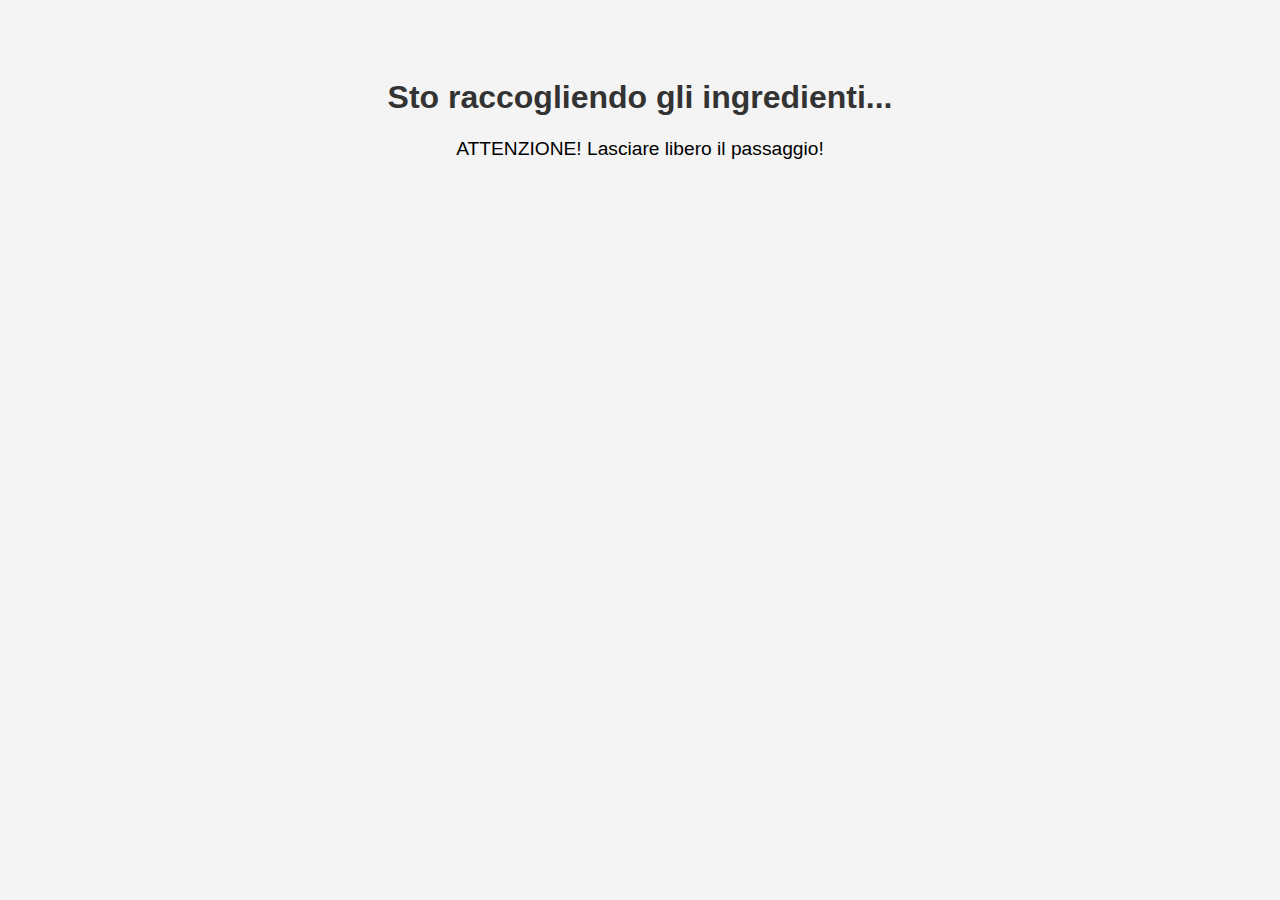
<file: scripts/interface/templates/waiting.html>
<!DOCTYPE html>
<html lang="it">
<head>
  <meta charset="UTF-8" />
  <title>Attendi completamento</title>
  <style>
    body { font-family: Arial, sans-serif; text-align: center; padding: 50px; background: #f4f4f4; }
    h1 { color: #333; }
    p { font-size: 1.2em; }
    /* Puoi aggiungere uno spinner CSS se vuoi */
  </style>
</head>
<body>
  <h1>Sto raccogliendo gli ingredienti...</h1>
  <p>ATTENZIONE! Lasciare libero il passaggio!</p>

  <script>
    setInterval(() => {
      fetch('/check_finished')
        .then(response => response.json())
        .then(data => {
          if (data.finished) {
            window.location.reload();
          }
        });
    }, 2000);  // controlla ogni 2 secondi
  </script>
</body>
</html>
</file>
